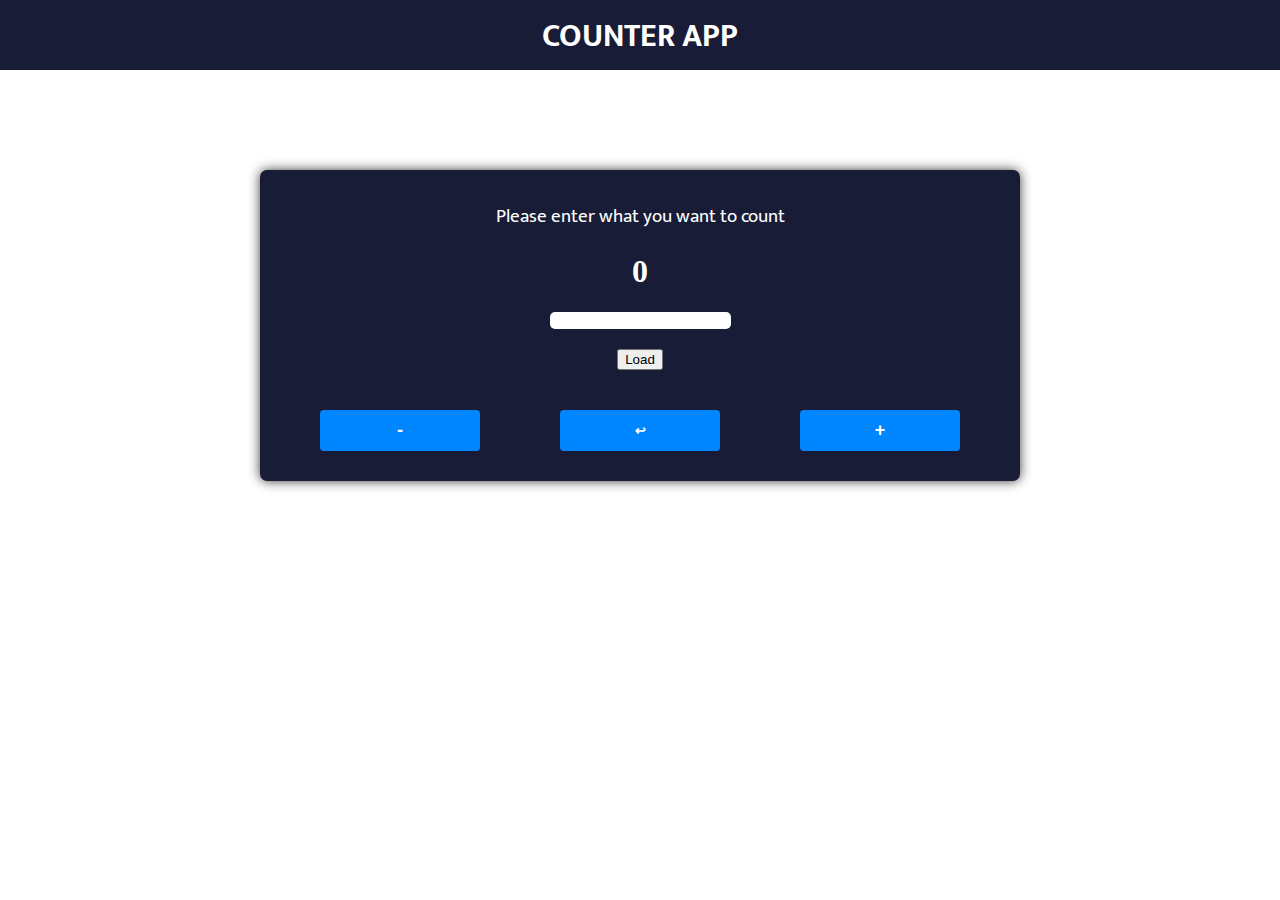
<file: index.html>
<!DOCTYPE html>
<html lang="en">
<head>
    <meta charset="UTF-8">
    <meta name="viewport" content="width=device-width, initial-scale=1.0">
    <meta http-equiv="X-UA-Compatible" content="ie=edge">
    <link rel="stylesheet" href="counter/style.css">
    <link rel="preconnect" href="https://fonts.googleapis.com"><link rel="preconnect" href="https://fonts.gstatic.com" crossorigin><link href="https://fonts.googleapis.com/css2?family=Mukta:wght@500&display=swap" rel="stylesheet">
    <title>Count App</title>
</head>

<body>
    <header>
        <h1 class="cntApp">
            COUNTER APP
        </h1>
    </header>
    <div class="container">
        
        <p>Please enter what you want to count</p>
        <h1 class="count">0</h1>
        
        <div class="txtload">
            <input class="txtbox" type="text">
            <button class="btn load">Load</button>
        </div>

        <div class="btn-all">
            <button class="btn down">-</button>
            <button class="btn reset">↩︎</button>
            <button class="btn up">+</button>
        </div>
        
    </div>
    <script src="counter/main.js"></script>
</body>
</html>
</file>
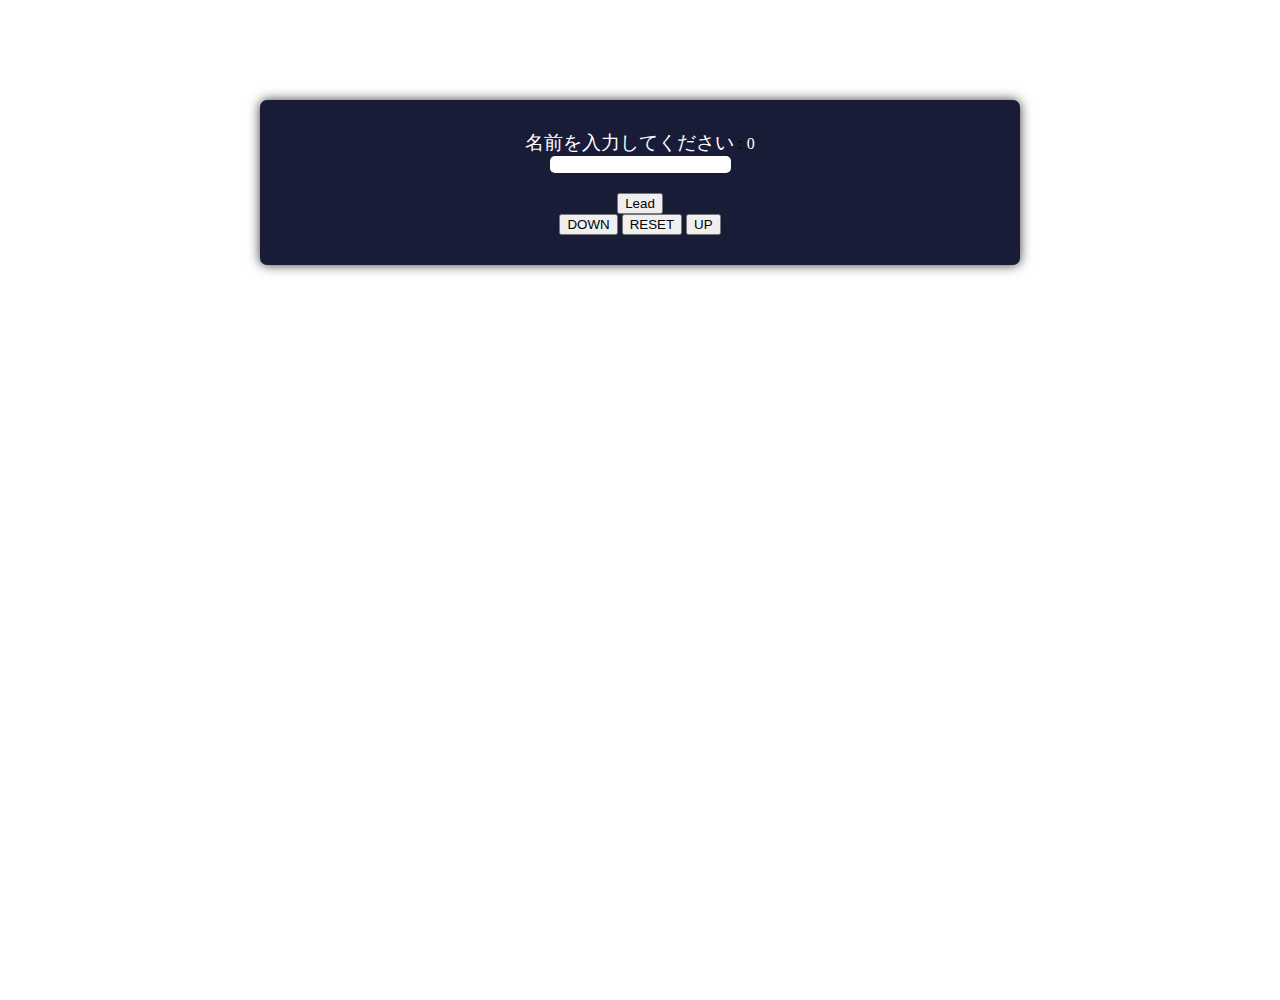
<file: counter/index.html>
<!DOCTYPE html>
<html lang="en">
<head>
    <meta charset="UTF-8">
    <meta name="viewport" content="width=device-width, initial-scale=1.0">
    <meta http-equiv="X-UA-Compatible" content="ie=edge">
    <link rel="stylesheet" href="style.css">
    <title>Count App</title>
</head>

<body>
    <div class="container">

        <p>名前を入力してください</p>
        <span>:</span>
        <span class="count">0</span>
        
        <div class="txtload">
            <input class="txtbox" type="text">
            <button class="btn load">Lead</button>
        </div>


        <button class="btn down">DOWN</button>
        <button class="btn reset">RESET</button>
        <button class="btn up">UP</button>
    </div>
    <script src="main.js"></script>
</body>
</html>
</file>
<file: counter/style.css>
body {
  height: 100vh;
  margin: 0;
}

header {
  background-color: #191c37;
  height: 50px;
  font-family: "Mukta", sans-serif;
  color: #fff;
  padding: 10px;
}

.cntApp {
  margin: 0;
  text-align: center;
}

.container {
  background-color: #191c37;
  text-align: center;
  width: 50%;
  margin: 100px auto;
  padding: 30px 60px;
  border-radius: 7px;
  box-shadow: 0 0 12px #3c3c3c;
}

p {
  font-family: "Mukta", sans-serif;
  display: inline-block;
  margin: 0;
  font-size: larger;
  color: #fff;
}

.count {
  color: #fff;
}

.txtbox {
  margin: 0 auto;
  border-radius: 5px;
  outline: none;
  border: none;
  display: block;
}

.load {
  margin-top: 20px;
}

.btn-all {
  display: flex;
  justify-content: space-between;
  margin-top: 40px;
}
.btn-all .btn {
  width: 25%;
  padding: 10px 0;
  color: #fff;
  border: none;
  font-size: 18px;
  font-weight: bold;
  border-radius: 4px;
  cursor: pointer;
  background-color: #0087ff;
  transition: opacity 0.3s;
}
.btn-all .btn:hover {
  opacity: 0.8;
}
.btn-all .btn.reset {
  text-align: center;
  font-size: small;
}/*# sourceMappingURL=style.css.map */
</file>
